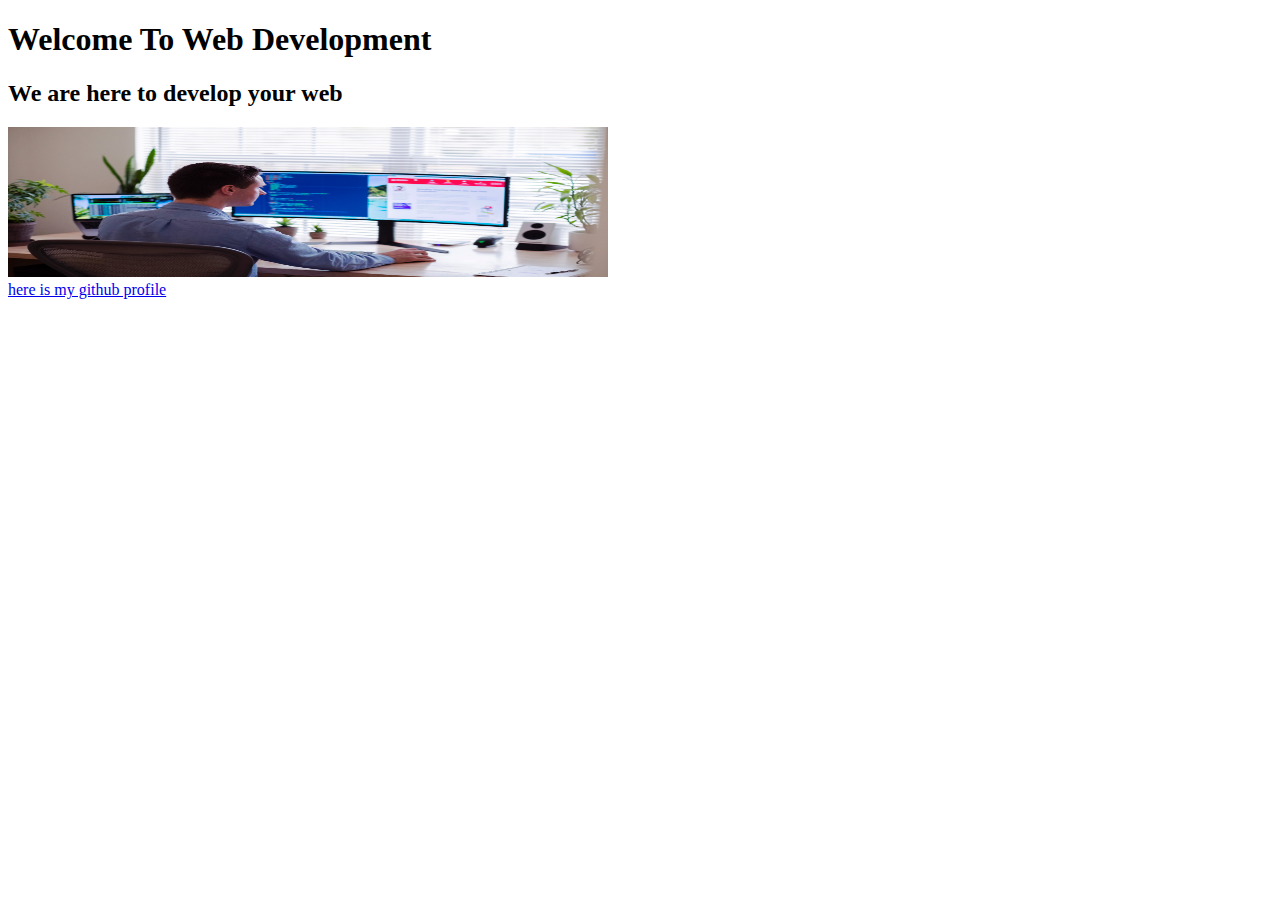
<file: PROJECT 2/index.html>
<!DOCTYPE html>
<html lang="en">

<head>
    <meta charset="UTF-8">
    <meta http-equiv="X-UA-Compatible" content="IE=edge">
    <meta name="viewport" content="width=device-width, initial-scale=1.0">
    <title>Document</title>
</head>

<body>
    <h1>Welcome To Web Development</h1>
    <h2>We are here to develop your web</h2>
    <img src="luke_peters.jpg" alt="" height="150px" width="600px">
    <div>
        <a href="https://github.com/banikroymandal" target="_blank">here is my github profile</a>

    </div>
</body>

</html>
</file>
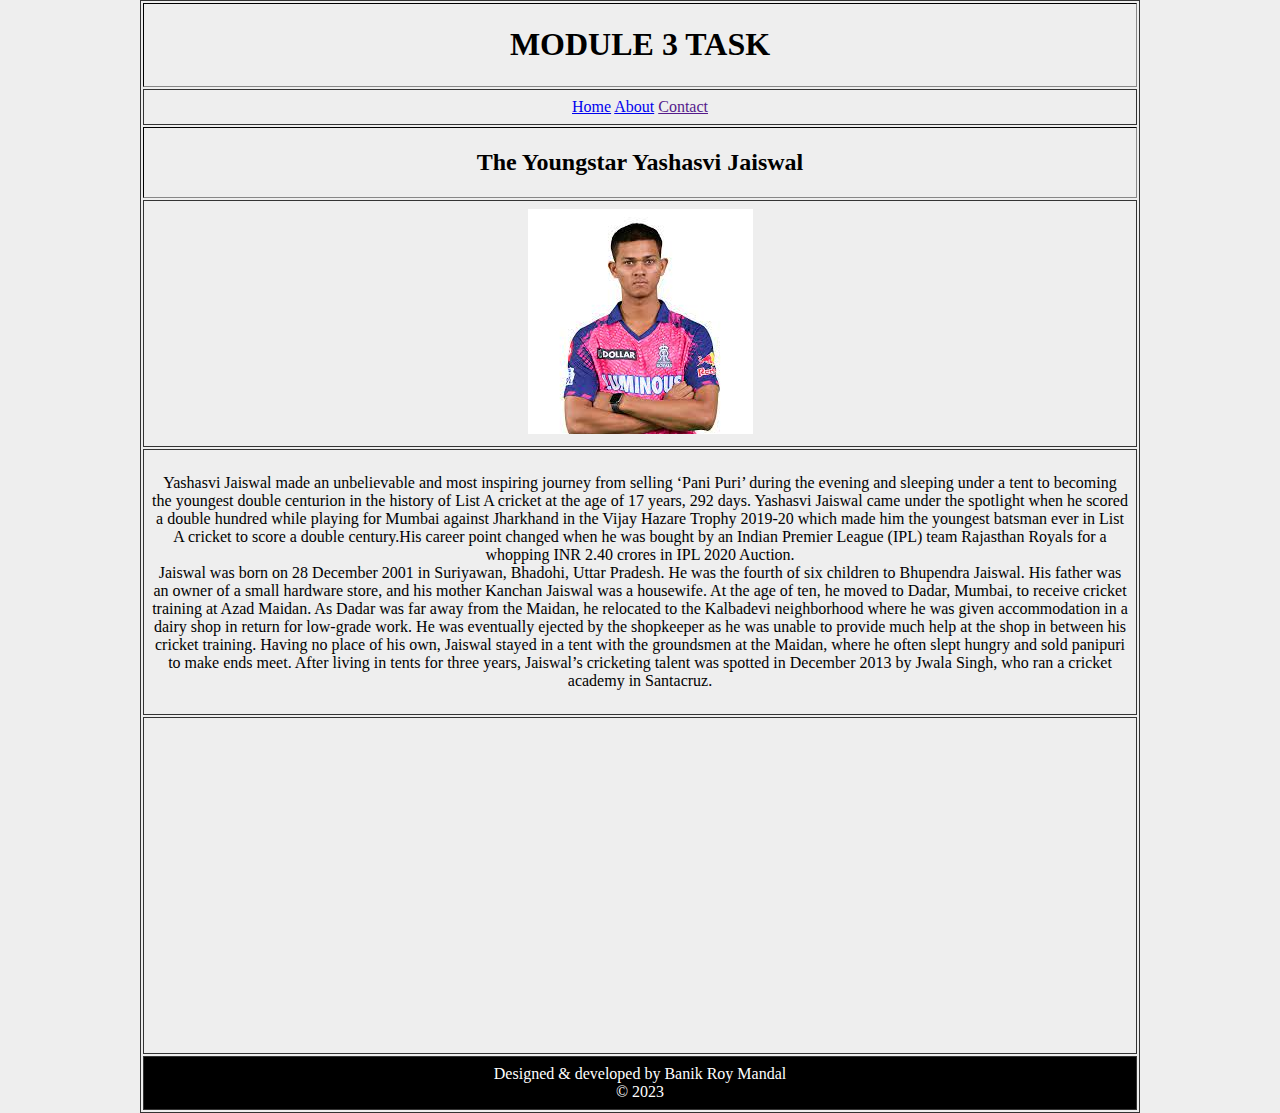
<file: PROJECT 3/index.html>
<!DOCTYPE html>
<html lang="en">

<head>
    <meta charset="UTF-8">
    <meta http-equiv="X-UA-Compatible" content="IE=edge">
    <meta name="viewport" content="width=device-width, initial-scale=1.0">
    <title>BWS PROJECT 3</title>
</head>
<style>
    table {
        width: 100%;
        border: 1px solid #333;
    }

    body {
        background-color: #eee;
        max-width: 1000px;
        margin: auto;
    }

    td {
        padding: 0.5rem;
        text-align: center;
        border: 1px solid #333;
    }
    tfoot{
        background-color: black;
        color: white;
      }
</style>

<body>
    <table border="2px">
        <thead>
            <tr>
                <th>
                    <h1>MODULE 3 TASK</h1>
                </th>
            </tr>
            <tr>
                <td>

                    <a href="./">Home</a>
                    <a href="./about.html">About</a>
                    <a href="">Contact</a>

                </td>


            </tr>
        </thead>
        <tbody>
            <tr>
                <th>
                    <h2>The Youngstar Yashasvi Jaiswal</h2>
                </th>
            </tr>
            <tr>
                <td colspan="2">
                    <img src="jaiswal.jpg" alt="photo">
                </td>
            </tr>
            <tr>
                <td>
                    <p>
                        Yashasvi Jaiswal made an unbelievable and most inspiring journey from selling ‘Pani Puri’ during
                        the evening and sleeping under a tent to becoming the youngest double centurion in the history
                        of List A cricket at the age of 17 years, 292 days.

                        Yashasvi Jaiswal came under the spotlight when he scored a double hundred while playing for
                        Mumbai against Jharkhand in the Vijay Hazare Trophy 2019-20 which made him the youngest batsman
                        ever in List A cricket to score a double century.His career point changed when he was bought by
                        an Indian Premier League (IPL) team Rajasthan Royals for a whopping INR 2.40 crores in IPL 2020
                        Auction.





                        <br>
                        Jaiswal was born on 28 December 2001 in Suriyawan, Bhadohi, Uttar Pradesh.
                        He was the fourth of six children to Bhupendra Jaiswal.
                        His father was an owner of a small hardware store, and his mother Kanchan Jaiswal was a
                        housewife.
                        At the age of ten, he moved to Dadar, Mumbai, to receive cricket training at Azad Maidan.
                        As Dadar was far away from the Maidan, he relocated to the Kalbadevi neighborhood where he was
                        given accommodation in a dairy shop in return for low-grade work.
                        He was eventually ejected by the shopkeeper as he was unable to provide much help at the shop in
                        between his cricket training.
                        Having no place of his own, Jaiswal stayed in a tent with the groundsmen at the Maidan, where he
                        often slept hungry and sold panipuri to make ends meet.
                        After living in tents for three years, Jaiswal’s cricketing talent was spotted in December 2013
                        by Jwala Singh, who ran a cricket academy in Santacruz.
                    </p>
                </td>
            </tr>
            <tr>
                <td>
                    <iframe width="560" height="315" src="https://www.youtube.com/embed/4uqlNzJTnTc"
                        title="YouTube video player" frameborder="0"
                        allow="accelerometer; autoplay; clipboard-write; encrypted-media; gyroscope; picture-in-picture; web-share"
                        allowfullscreen></iframe>
                </td>
            </tr>


        </tbody>
        <tfoot>
            <tr>
                <td colspan="2">Designed & developed by Banik Roy Mandal<br />&copy; 2023</td>
            </tr>
        </tfoot>
    </table>

</body>

</html>
</file>
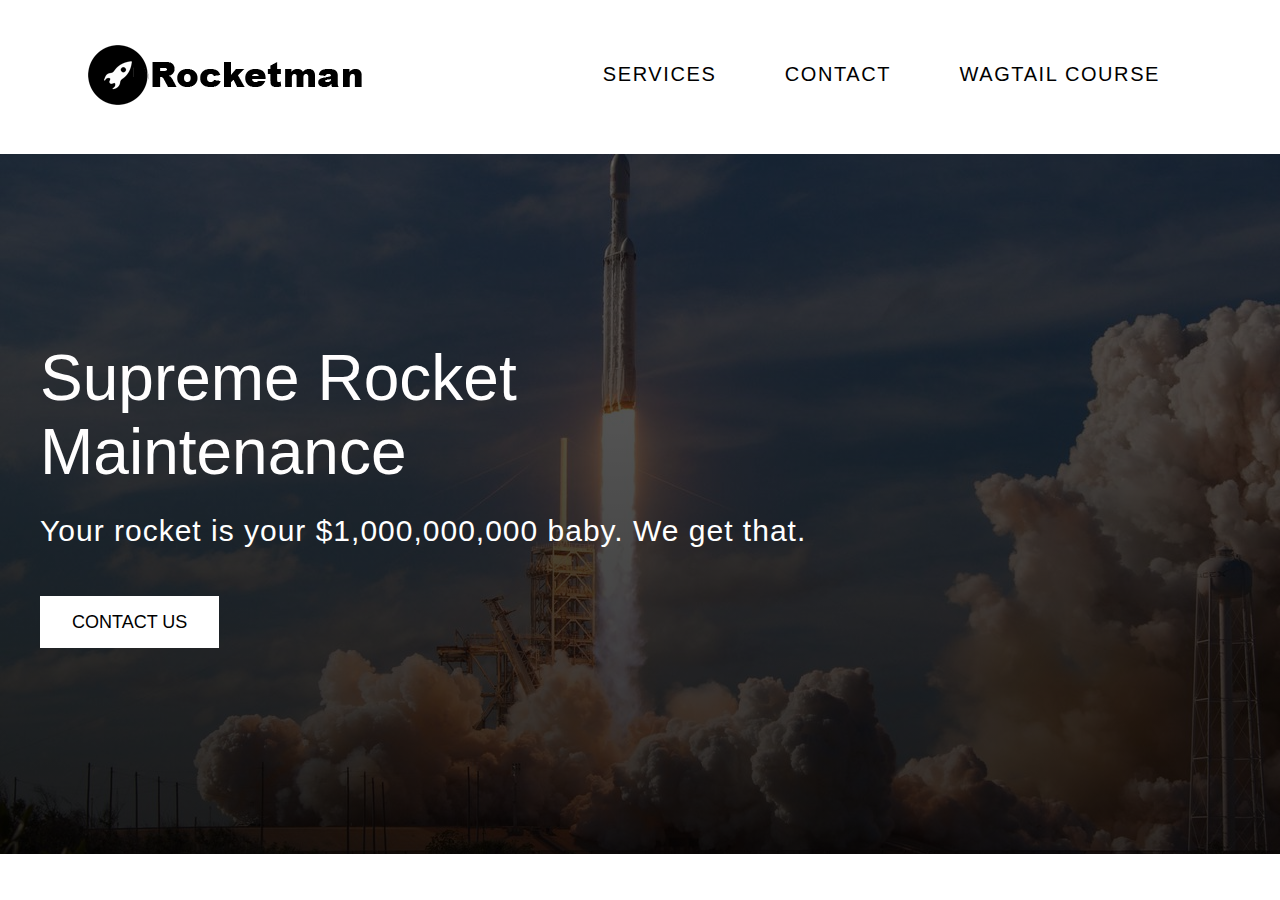
<file: PROJECT 4/index.html>
<!DOCTYPE html>
<html lang="en">
<head>
    <meta charset="UTF-8">
    <meta http-equiv="X-UA-Compatible" content="IE=edge">
    <meta name="viewport" content="width=device-width, initial-scale=1.0">
    <title>Supreme Rocket Maintenance - Rocketman</title>
    <link rel="stylesheet" href="stylr.css">
</head>
<body>
    <div class="container">
        <nav class="navbar">
            <div class="logo">
                <img src="./logo.24c25970fb09.png" alt="logo_pic">
            </div>
            <div class="nav-menu">
                <span> <a href="#" class="link">SERVICES</a> </span>
                <span> <a href="#" class="link">CONTACT</a> </span>
                <span> <a href="#" class="link">WAGTAIL COURSE</a> </span>
            </div>

        </nav>
    </div>
    <div class="content-bg">
      <div class="main-contend">
        <h1 class="title">Supreme Rocket <br> Maintenance</h1>
        <h2 class="sub-title">Your rocket is your $1,000,000,000 baby. We get that.</h2>
        <button class="cta">CONTACT US</button>

      </div>  
    </div>
    
</body>
</html>
</file>
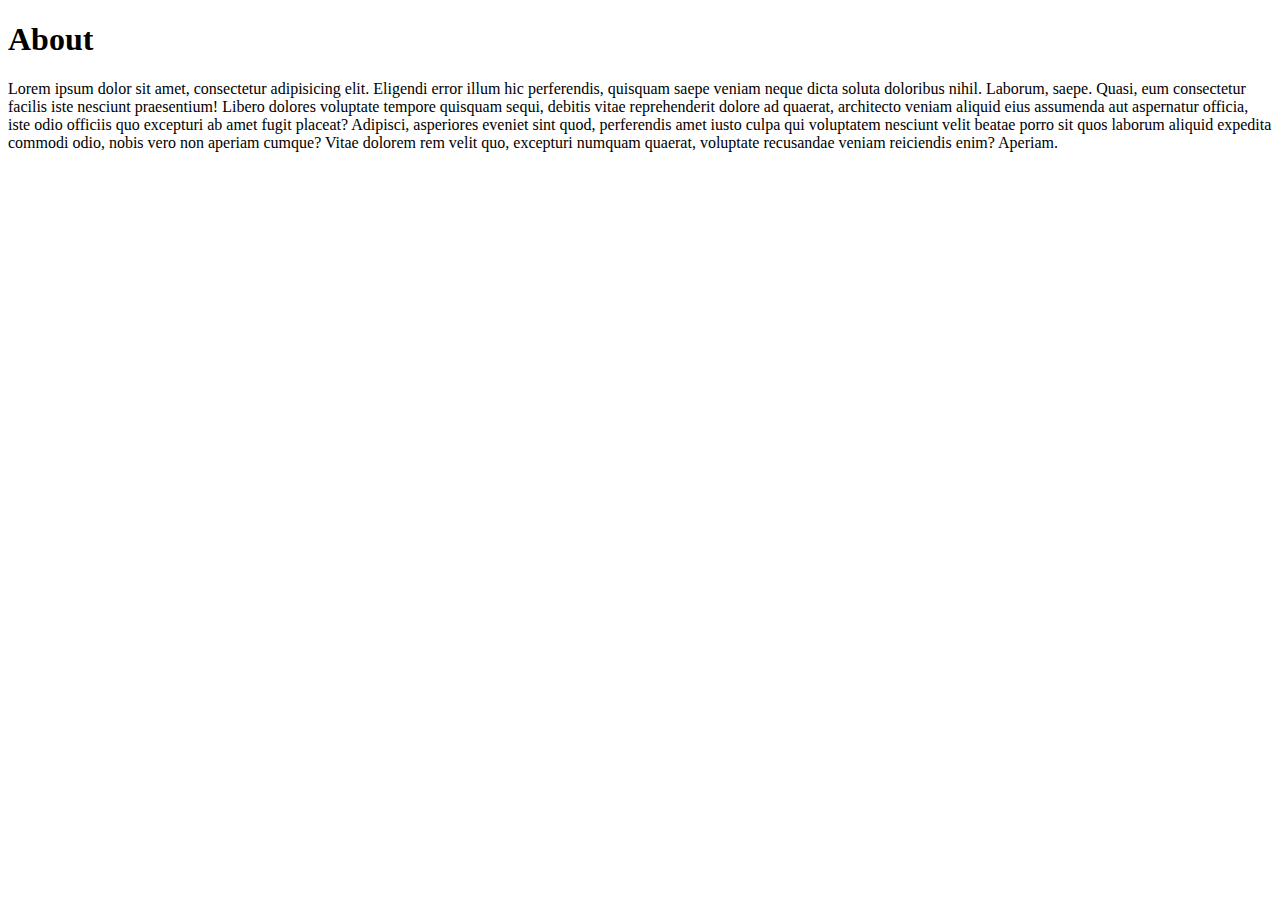
<file: PROJECT 3/about.html>
<!DOCTYPE html>
<html lang="en">
<head>
    <meta charset="UTF-8">
    <meta name="viewport" content="width=device-width, initial-scale=1.0">
    <title>Document</title>
</head>
<body>

    <h1>About</h1>

    <p>
        Lorem ipsum dolor sit amet, consectetur adipisicing elit. Eligendi error illum hic perferendis, quisquam saepe veniam neque dicta soluta doloribus nihil. Laborum, saepe. Quasi, eum consectetur facilis iste nesciunt praesentium! Libero dolores voluptate tempore quisquam sequi, debitis vitae reprehenderit dolore ad quaerat, architecto veniam aliquid eius assumenda aut aspernatur officia, iste odio officiis quo excepturi ab amet fugit placeat? Adipisci, asperiores eveniet sint quod, perferendis amet iusto culpa qui voluptatem nesciunt velit beatae porro sit quos laborum aliquid expedita commodi odio, nobis vero non aperiam cumque? Vitae dolorem rem velit quo, excepturi numquam quaerat, voluptate recusandae veniam reiciendis enim? Aperiam.
    </p>
    
</body>
</html>
</file>
<file: PROJECT 4/stylr.css>
.container {
    background-color: white;
}

body {
    font-family: 'Segoe UI', Tahoma, Geneva, Verdana, sans-serif;
    margin: 0;
}

.navbar {
    padding: 43px 3rem;
}

.container {
    max-width: 1200px;
    margin: auto;
}

.logo {
    display: inline;
}

.nav-menu {
    display: inline;
    margin: auto;
    float: right;
    padding: 20px 0;
}

.link {
    margin: .5rem 2rem;
    font-size: 20px;
    font-weight: 350;
    letter-spacing: 1.59px;
    color: #000;
    text-decoration: none;
}




.content-bg {
    background-size: cover;
    background-position: center;
  height: 700px;
    background: linear-gradient(180.43deg, rgba(0, 0, 0, 0.60) 0%, rgba(0, 0, 0, 0.80) 100%), url('./rocket.jpg');

}

.main-contend {
    max-height: 740px;
    max-width: 1200px;
    margin: auto;
    padding: 144px 0;
}

.title {
    font-size: 64px;
    font-weight: 300;
    font-stretch: normal;
    font-style: normal;
    line-height: normal;
    letter-spacing: normal;
    color: #fffefe;
    margin-bottom: 24px;
}

.sub-title {
    font-size: 1.875rem;
    font-weight: 300;
    font-stretch: normal;
    font-style: normal;
    line-height: 1.13;
    letter-spacing: 1px;
    color: #fff;
    margin-bottom: 24px;
}

.cta {
    padding: .5rem 2rem;
    font-size: 1.125rem;
    line-height: 2;
    border: none;
    background-color: white;
    margin: 24px 0;
    cursor: pointer;
}
</file>
